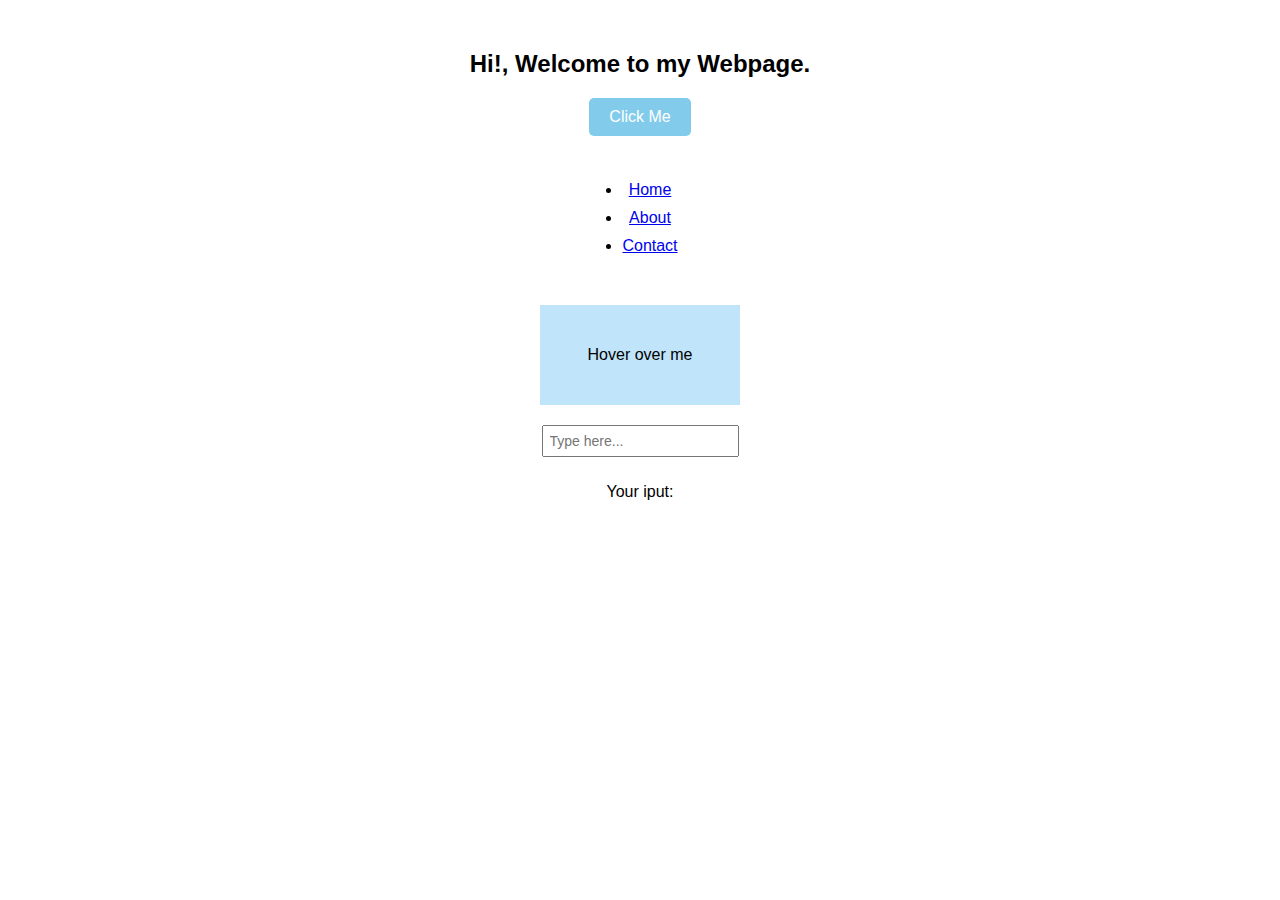
<file: index.html>
<!DOCTYPE html>
<html lang="en">
<head>
    <meta charset="UTF-8">
    <meta name="viewport" content="width=device-width, initial-scale=1.0">
    <title>DOM INTERACTION</title>
    <link rel="stylesheet" href="style.css">
</head>
<body>
    <h2 id="heading">Hi!, Welcome to my Webpage.</h2>
    <button id="btn">Click Me</button>

    <ul id="centererList">
    <li class="item"><a href="index.html">Home</a></li>
    <li class="item"><a href="about.html">About</a></li>
    <li class="item"><a href="contact.html">Contact</a></li>
  </ul>

    <div id="hoverBox">Hover over me</div>

    <input type="text" id="liveInput" placeholder="Type here...">
    <p>Your iput: <span id="displayText"></span></p>

    <script src="script.js"></script>
</body>
</html>
</file>
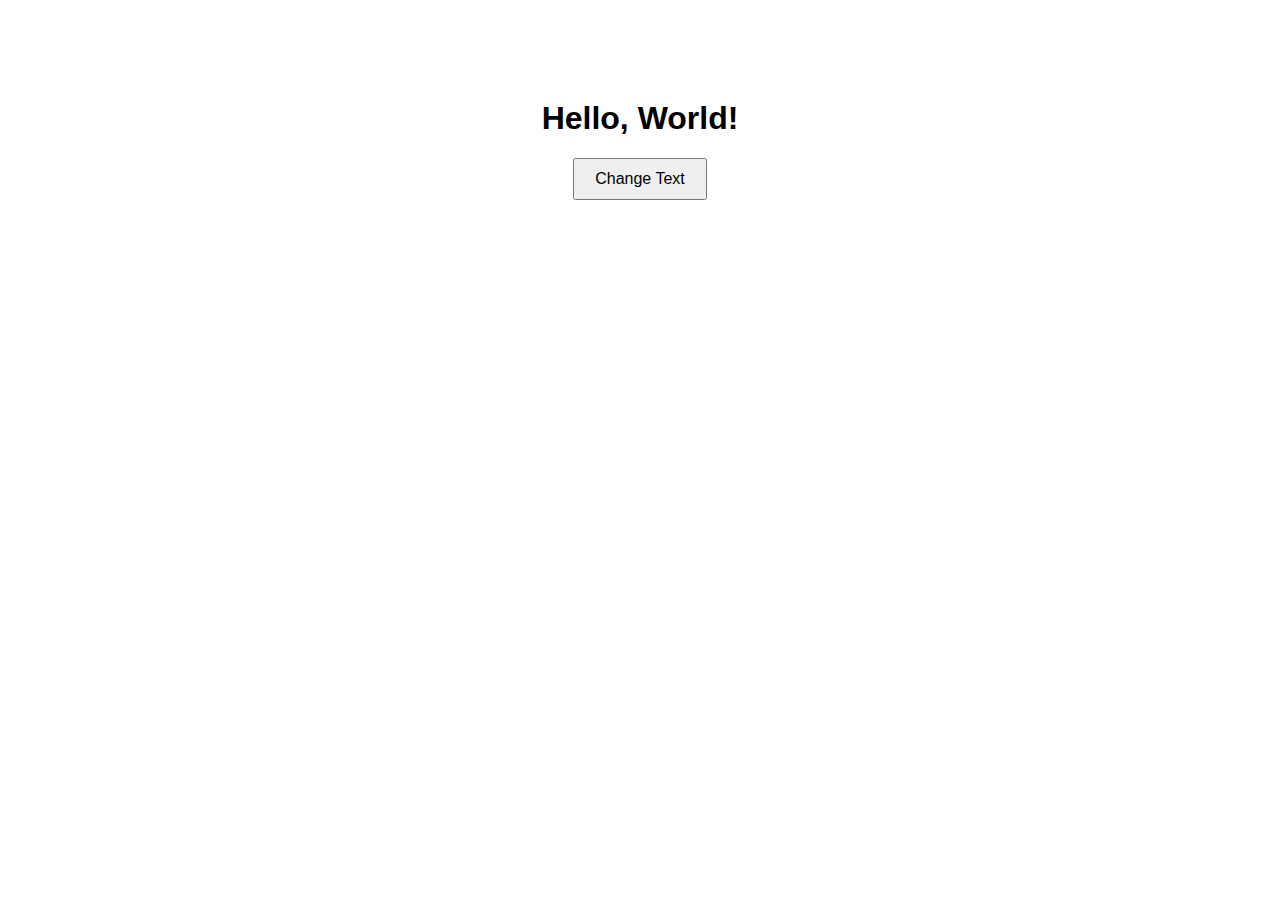
<file: butontext.html>
<!DOCTYPE html>
<html lang="en">
<head>
    <meta charset="UTF-8">
    <meta name="viewport" content="width=device-width, initial-scale=1.0">
    <title>DOM MANIPULATION</title>
    <style>
        body{
            text-align: center;
            font-family: Arial, Helvetica, sans-serif;
            margin-top: 100px;
        }
        button{
            padding:10px 20px;
            font-size: 16px;
        }
    </style>
</head>
<body>
    <h1 id="mainHeading">Hello, World!</h1>
    <button id="btn">Change Text</button>

    <script>
        const heading = document.getElementById("mainHeading");
        const button = document.getElementById("btn");

        button.addEventListener("click", function(){
            heading.textContent = "you clicked the button!";
        });
    </script>
</body>
</html>
</file>
<file: style.css>
body{
    margin: 0;
    padding: 0;
    background-color: #fff;
    font-family: Arial, Helvetica, sans-serif;
    text-align: center;
    padding: 30px;
}

.item{
    cursor: pointer;
    justify-content: center;
    margin: 10px 0;
}

#hoverBox{
    width: 200px;
    height: 100px;
    background-color: rgb(192, 228, 249);
    margin: 20px auto;
    transition: background-color 0.3s;
    display: flex;
    align-items: center;
    justify-content: center;
    font-size: 16px;
}

#centererList{
    list-style-type: disc;
    display: inline-block;
    text-align: center;
    margin: 20px auto;
    padding-left: 20px;

}

#btn{
    display: block;
    margin: 15px auto;
    padding: 10px 20px;
    font-size: 16px;
    cursor: pointer;
    background-color: rgb(130, 203, 235);
    color: white;
    border: none;
    border-radius: 5px;

}

input[type="text"] {
  padding: 6px;
  font-size: 14px;
  margin-bottom: 10px;
}
</file>
